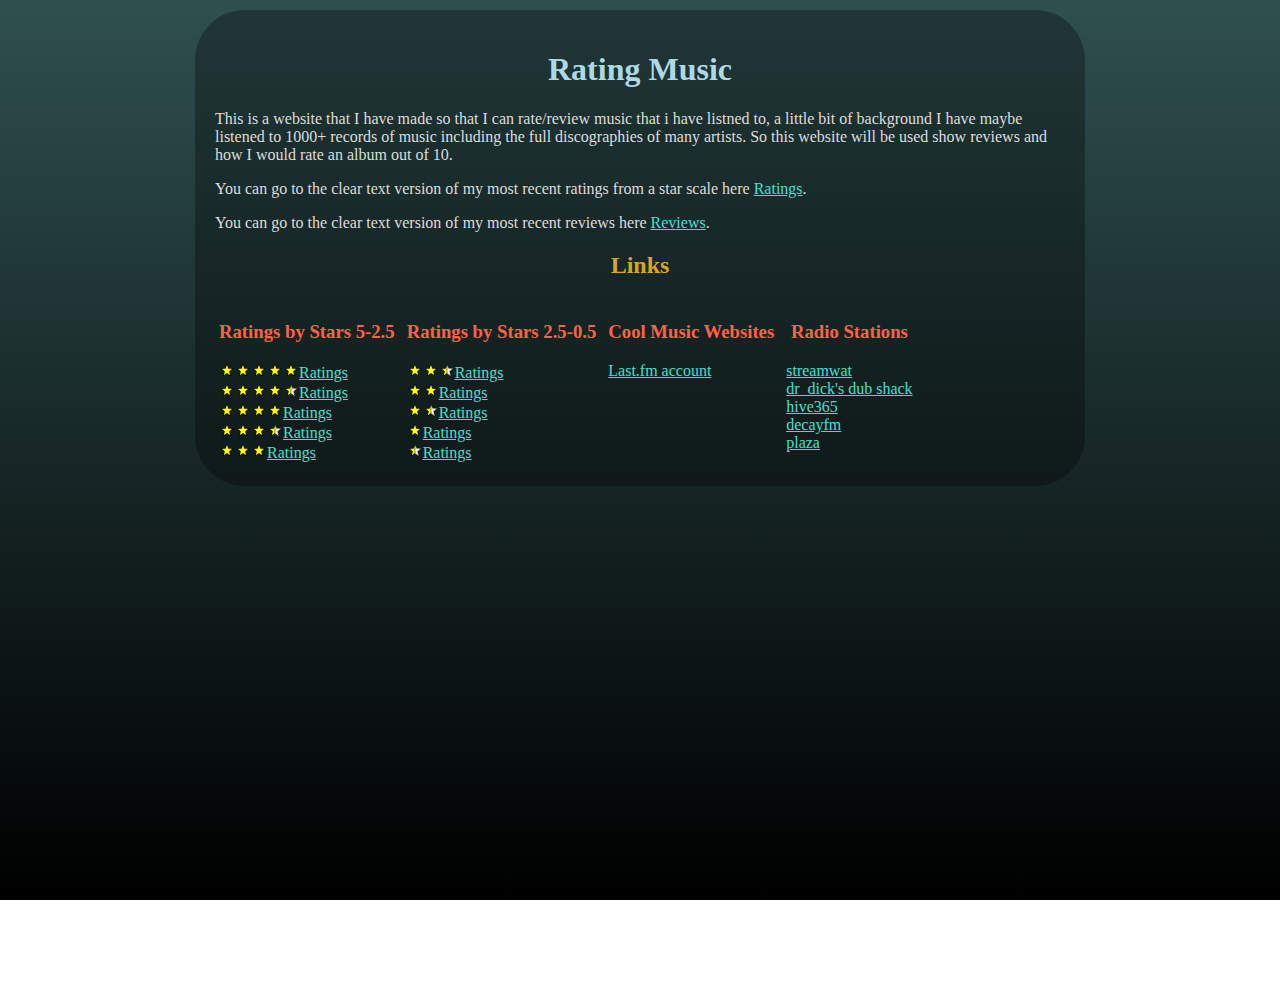
<file: index.html>
<!DOCTYPE html>
<link rel="stylesheet" type="text/css" href="style.css"><style class="darkreader darkreader--sync" media="screen"></style>
<head>
  <meta charset="utf-8">
  <title>Rating Music</title>
</head>
<body>
<h1>Rating Music</h1>

        <p>This is a website that I have made so that I can rate/review music that i have listned to, a little bit of background I have maybe listened to 1000+ records of music including the full discographies of many artists. So this website will be used show reviews and how I would rate an album out of 10.</p>

        <p>You can go to the clear text version of my most recent ratings from a star scale here <a href="ratings.html">Ratings</a>.</p>

        <p>You can go to the clear text version of my most recent reviews here <a href="reviews.html">Reviews</a>.</p>


        <h2>Links</h2>

        <div class="lol">
        <h3>Ratings by Stars 5-2.5</h3>

        <ul>
            <li><a href="5_star_ratings.html"><img src="1024px-Full_Star_Yellow.svg.png" alt="Full_star_Yellow"><img src="1024px-Full_Star_Yellow.svg.png" alt="Full_star_Yellow"><img src="1024px-Full_Star_Yellow.svg.png" alt="Full_star_Yellow"><img src="1024px-Full_Star_Yellow.svg.png" alt="Full_star_Yellow"><img src="1024px-Full_Star_Yellow.svg.png" alt="Full_star_Yellow">Ratings</a></li>
            <li><a href=""><img src="1024px-Full_Star_Yellow.svg.png" alt="Full_star_Yellow"><img src="1024px-Full_Star_Yellow.svg.png" alt="Full_star_Yellow"><img src="1024px-Full_Star_Yellow.svg.png" alt="Full_star_Yellow"><img src="1024px-Full_Star_Yellow.svg.png" alt="Full_star_Yellow"><img src="1024px-Half_Star_Yellow.svg.png" alt="Half_star_Yellow">Ratings</a></li>
            <li><a href=""><img src="1024px-Full_Star_Yellow.svg.png" alt="Full_star_Yellow"><img src="1024px-Full_Star_Yellow.svg.png" alt="Full_star_Yellow"><img src="1024px-Full_Star_Yellow.svg.png" alt="Full_star_Yellow"><img src="1024px-Full_Star_Yellow.svg.png" alt="Full_star_Yellow">Ratings</a></li>
            <li><a href=""><img src="1024px-Full_Star_Yellow.svg.png" alt="Full_star_Yellow"><img src="1024px-Full_Star_Yellow.svg.png" alt="Full_star_Yellow"><img src="1024px-Full_Star_Yellow.svg.png" alt="Full_star_Yellow"><img src="1024px-Half_Star_Yellow.svg.png" alt="Half_star_Yellow">Ratings</a></li>
            <li><a href=""><img src="1024px-Full_Star_Yellow.svg.png" alt="Full_star_Yellow"><img src="1024px-Full_Star_Yellow.svg.png" alt="Full_star_Yellow"><img src="1024px-Full_Star_Yellow.svg.png" alt="Full_star_Yellow">Ratings</a></li>
        </ul>
        </div>

        <div class="lol">
        <h3>Ratings by Stars 2.5-0.5</h3>

                <ul>
                    <li><a href=""><img src="1024px-Full_Star_Yellow.svg.png" alt="Full_star_Yellow"><img src="1024px-Full_Star_Yellow.svg.png" alt="Full_star_Yellow"><img src="1024px-Half_Star_Yellow.svg.png" alt="Half_star_Yellow">Ratings</a></li>
                    <li><a href=""><img src="1024px-Full_Star_Yellow.svg.png" alt="Full_star_Yellow"><img src="1024px-Full_Star_Yellow.svg.png" alt="Full_star_Yellow">Ratings</a></li>
                    <li><a href=""><img src="1024px-Full_Star_Yellow.svg.png" alt="Full_star_Yellow"><img src="1024px-Half_Star_Yellow.svg.png" alt="Half_star_Yellow">Ratings</a></li>
                    <li><a href=""><img src="1024px-Full_Star_Yellow.svg.png" alt="Full_star_Yellow">Ratings</a></li>
                    <li><a href=""><img src="1024px-Half_Star_Yellow.svg.png" alt="Half_star_Yellow">Ratings</a></li>
                </ul>
                </div>

        <div class="lol">
        <h3>Cool Music Websites</h3>
        <ul>
                <li><a href="https://last.fm/user/worbgge">Last.fm account</a></li>
                <li><a href=""></a></li>
                <li><a href=""></a></li>
                <li><a href=""></a></li>
                <li><a href=""></a></li>
        </ul>
        </div>

        <div class="lol">
        <h3>Radio Stations</h3>
        <ul>
                <li><a href="http://streamwat.ch/radio/">streamwat</a></li>
                <li><a href="https://drdicksdubshack.com/">dr_dick's dub shack</a></li>
                <li><a href="https://hive365.co.uk/web_player/">hive365</a></li>
                <li><a href="https://decayfm.com/">decayfm</a></li>
                <li><a href="https://plaza.one/">plaza</a></li>
        </ul>
        </div>
</body>
</file>
<file: style.css>
p img, li img, h1 img, h2 img, h3 img, h4 img {
	max-height: 1em;
	max-width: 1em;
}
body {
	margin: auto ;
	color: #ddd ;
	background: rgba(0,0,0,.3) ;
	padding: 20px ;
	border-radius: 50px ;
}

strong { color: white ; }

a strong { color: lime ; }
details { padding-left: 20px ; text-decoration: underline; }

pre {
	background: #222 ;
	border: 1px solid lime ;
	border-radius: 20px ;
	padding: 20px ;
	margin: 30px ;
}

code {
	background: #222 ;
	color: lime ;
	border-radius: 5px ;
}

ul {
	margin-left: 20px ;
	margin-right: 20px ;
}

li img, p img {
	max-height: 1em ;
	max-width: 1em ;
}

html {
	padding-top: 10px;
	background: linear-gradient(darkslategray, black) no-repeat fixed ;
	margin-bottom: 500px;

}

h1,h2,h3,h4 { text-align: center ; }

h1 { color: lightblue ; }

h2 { color: goldenrod ; }

h3 { color: tomato ; }

h4 { color: deepskyblue ; }

a { color: turquoise ;}

a:hover { color: greenyellow ;}
.new a:hover { color: greenyellow ; }


dt { font-weight: bold ; color: lightgray ; }

.resright {
	display: block ;
	margin: auto ;
	max-width: 90% ;
}

.titleimg {
	display: block ;
	margin: auto ;
	max-width: 90% ;
	max-height: 400px ;
}

.lol {
	padding: .25em ;
}

.lol ul {
	margin: 0;
	list-style: none;
	padding: 0;
}

@media (min-width: 55em) {
	.lol { display: inline-block; vertical-align: top ; }

	.resright {
		float: right;
		padding: 20px ;
		clear: both ;
		max-width: 300px ;
	}

	body { max-width: 850px ; }
}

footer {
	font-size: large ;
	margin: auto ;
	max-width: 500px ;
}

.entry p, .entry li { margin-left: 2em ; }

figure img { max-width: 100% ; margin: auto ; }

figcaption { font-style: italic ; font-size: small ; }

figure { text-align: center; }

#toc {
	font-size: x-large ;
	margin-left: auto ;
	margin-right: auto ;
	max-width: 500px ;

}

#toc li { padding: 5px }

.new::after {
	content: " 🆕" ;
	/* content: " (New 🎁)" ; */
	color: goldenrod ;
}

.i a { color: green ;}
.d a { color: red ;}

div.static {
	position: static;
}

form {
  width: 300px;
  height: 44px;
  border-radius: 5px;
  display: flex;
  flex-direction: row;
  align-items: center;
}

input {
  all: unset;
  font: 16px system-ui;
  color: #fff;
  height: 100%;
  width: 100%;
  padding: 6px 10px;
}

::placeholder {
  color: #fff;
  opacity: 0.7;
}
</file>
